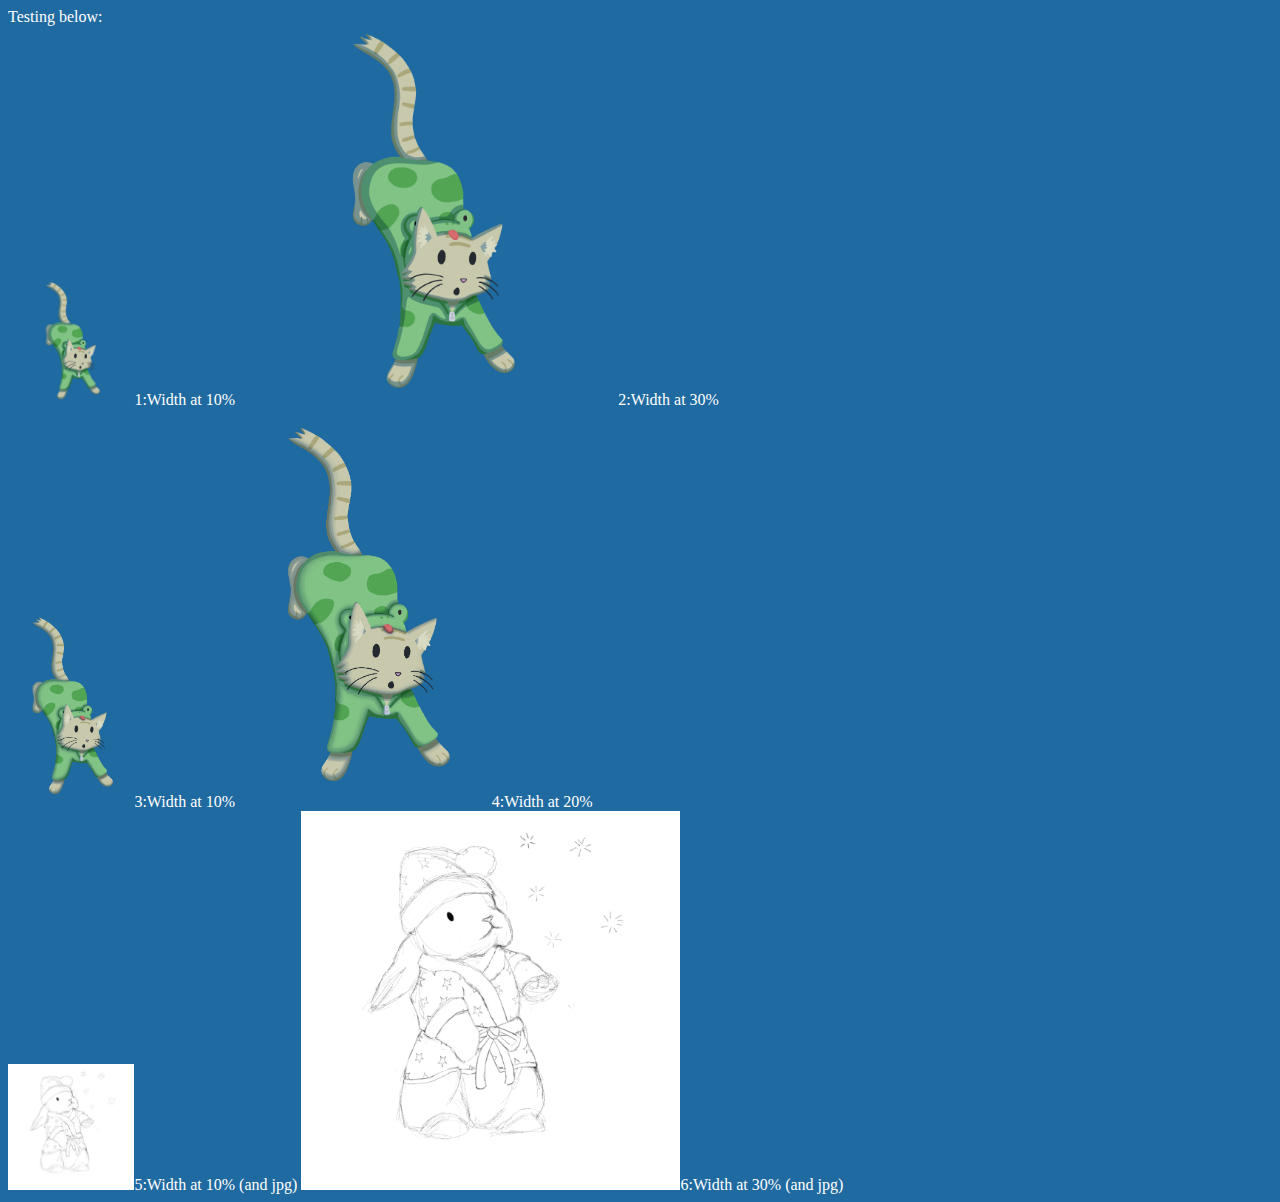
<file: graphicTest.html>
<!DOCTYPE html>
<html lang="en">
<head>
    <meta charset="UTF-8">
    <meta http-equiv="X-UA-Compatible" content="IE=edge">
    <meta name="viewport" content="width=device-width, initial-scale=1.0">
    <title>Document</title>
</head>
<body style="background-color:#1f6aa0;">
    <div style="color:white">Testing below: <br>
        <img src="catLargeRaster.png" width="10%" >1:Width at 10%</img>
        <img src="catLargeRaster.png" width="30%">2:Width at 30%</img>
        <br>
        <img src="catAssetCropped.png" width="10%">3:Width at 10%</img>
        <img src="catAssetCropped.png" width="20%">4:Width at 20%</img>
        <br>
        <img src="rabbitSketch1.jpg" width="10%" >5:Width at 10% (and jpg)</img>
        <img src="rabbitSketch1.jpg" width="30%">6:Width at 30% (and jpg)</img>
    </div>
</body>
</html>
</file>
